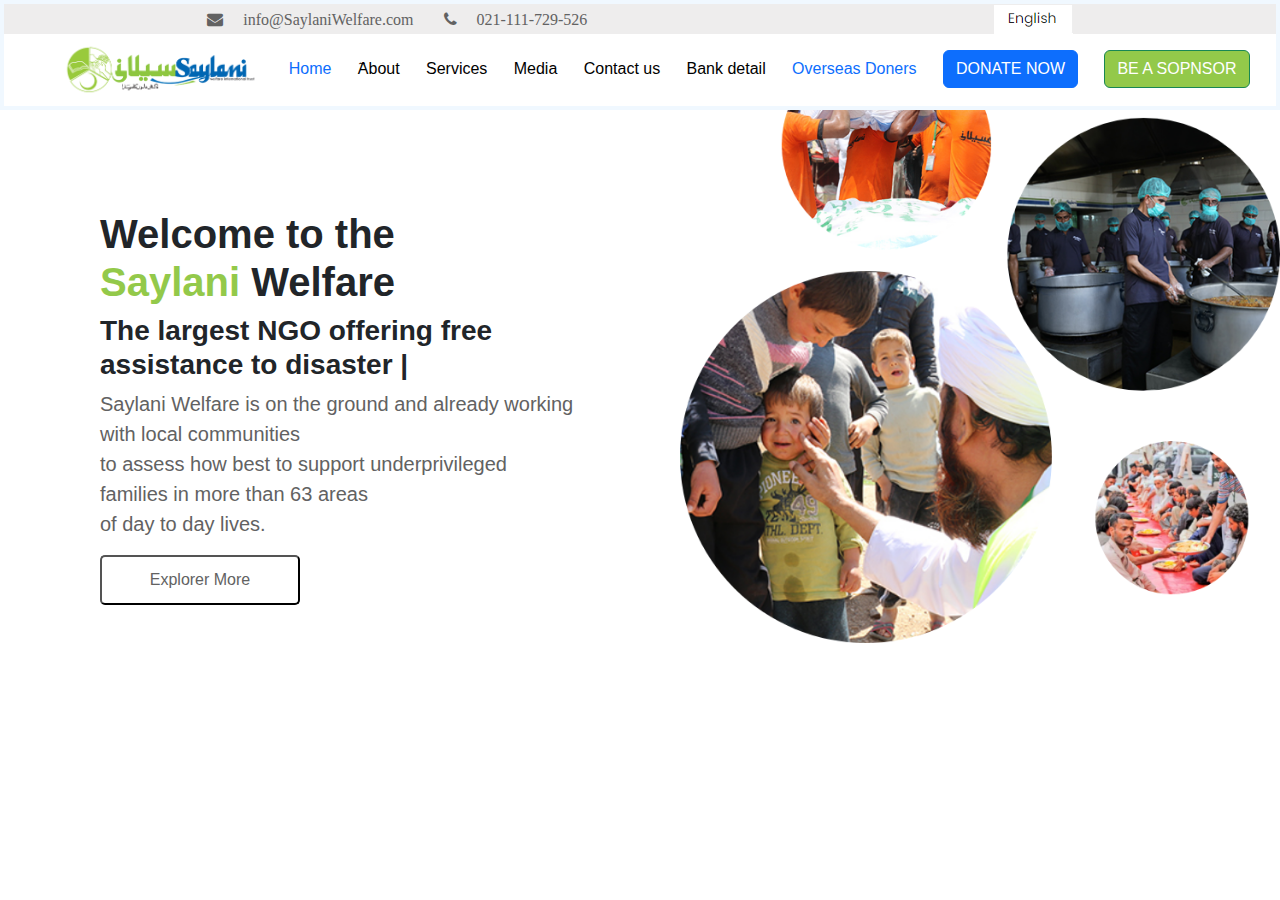
<file: index.html>
<!DOCTYPE html>
<html lang="en">

<head>
    <meta charset="UTF-8">
    <meta name="viewport" content="width=device-width, initial-scale=1.0">
    <title>MTM Balighan</title>
    <link rel="stylesheet" href="style.css">
    <link href="https://cdn.jsdelivr.net/npm/bootstrap@5.3.3/dist/css/bootstrap.min.css" rel="stylesheet"
        integrity="sha384-QWTKZyjpPEjISv5WaRU9OFeRpok6YctnYmDr5pNlyT2bRjXh0JMhjY6hW+ALEwIH" crossorigin="anonymous">
        <link rel="stylesheet" href="https://cdnjs.cloudflare.com/ajax/libs/font-awesome/4.7.0/css/font-awesome.min.css">

</head>

<body>
    
    

    <nav>
        <div class="main-top">

 
            <div class="top-bar">
                <i class="fa fa-envelope"> &#160;&#160;&#160;&#160;info@SaylaniWelfare.com</i>
                <i class="fa fa-phone"> &#160;&#160;&#160;&#160;021-111-729-526</i>
            </div>
        
            <div class="language">
            <img src="./english.PNG" alt="">
            </div>
        </div>
        <!-- navbar start -->
        <ul>
            <label><img class="logo" src="./logo.png" alt=""></label>
            <li><a href="#" class="h-1">Home</a></li>
            <li><a href="#">ٓAbout</a></li>
            <li><a href="#">Services</a></li>
            <li><a href="#">Media</a></li>
            <li><a href="#">Contact us</a></li>
            <li><a href="#">Bank detail</a></li>
            <li><a href="#" class="h-1 ">Overseas Doners</a></li>
            <button type="button" class="btn btn-primary">DONATE NOW</button>
            <button type="button" class="btn btn-success" id="btn-1">BE A SOPNSOR</button>
        </ul>
    </nav>
    <!-- navbar end -->
    <!-- main start  -->
    <div class="text-bar">
        <div class="main-text">
            <h1>Welcome to the <br> <span> Saylani</span> Welfare</h1>
            <h3>
                The largest NGO offering free assistance to disaster |
            </h3>
            <p>
                Saylani Welfare is on the ground and already working with local communities <br> to assess how best to
                support
                underprivileged families in more than 63 areas <br> of day to day lives.</p>
                <button class="text-bar-btn">Explorer More</button>
        </div>
   
            <img class="card-img" src="./card image.png" alt="">
      

    </div>





  
</body>

</html>
</file>
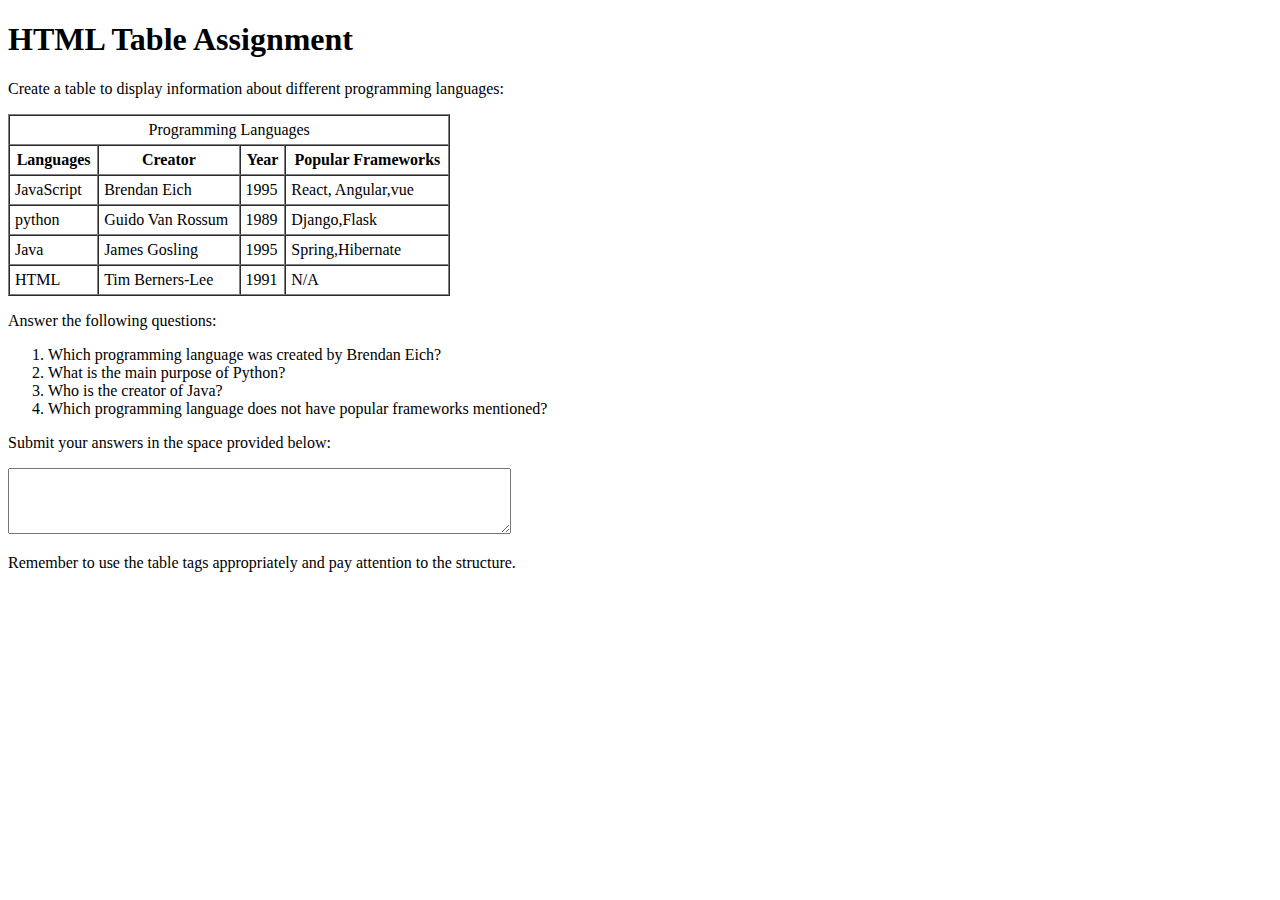
<file: New folder/table.html>
<!DOCTYPE html>
<html lang="en">

<head>
    <meta charset="UTF-8">
    <meta name="viewport" content="width=device-width, initial-scale=1.0">
    <title>Table</title>
</head>

<body>
    <h1>HTML Table Assignment</h1>
    <p>Create a table to display information about different programming languages:</p>
   
    <table border="" width="35%" cellpadding="5px" cellspacing="0">
    <tr>
        <td colspan="4" align="center">Programming Languages</td>
    </tr>
        <tr>
            <th>Languages</th>
            <th>Creator</th>
            <th>Year</th>
            <th>Popular Frameworks</th>
        </tr>
        <tr>
            <td>JavaScript</td>
            <td>
                <Btn>Brendan Eich</Btn>
            </td>
            <td>1995</td>
            <td>React, Angular,vue</td>
        </tr>
        <td>python</td>
        <td>Guido Van Rossum</td>
        <td>1989</td>
        <td>Django,Flask</td>
        <tr>
            <td>Java</td>
            <td>James Gosling</td>
            <td>1995</td>
            <td>Spring,Hibernate</td>
        </tr>
        <tr>
            <td>HTML</td>
            <td>Tim Berners-Lee</td>
            <td>1991</td>
            <td>N/A</td>
        </tr>
    </table>
<p>Answer the following questions:</p>
<ol>
    <li>Which programming language was created by Brendan Eich?</li>
    <li>What is the main purpose of Python?</li>
    <li>Who is the creator of Java?</li>
    <li>Which programming language does not have popular frameworks mentioned?</li>
</ol>
<p>Submit your answers in the space provided below:
</p>
<textarea cols="60" rows="4"></textarea>
<p>Remember to use the table tags appropriately and pay attention to the structure.</p>

</body>

</html>
</file>
<file: style.css>
* {
    margin: 0;
    padding: 0;
    font-family: Arial, Helvetica, sans-serif;

}

.main-top {
    display: flex;
    justify-content: space-around;
    background-color: #dbd9d977;
    align-items: center;
    height: 30px;



}

.main-top .top-bar {
    display: flex;
    justify-content: space-between;
    align-items: center;
    gap: 30px;
    color: #626262  ;
}



nav {
    background-color: #ffffff;
    border: 4px solid aliceblue;
    width: 100%;
    height: 110px;
    position: fixed;
}

nav ul .logo {
    line-height: 80px;
    width: 200px;
    padding: 8px 0px;

}

nav ul {
    display: flex;
    justify-content: space-evenly;
    align-items: center;
    list-style: none;
}

nav ul a {
    text-decoration: none;
    color: #000000;
    /* font-size: 20px; */

}

.h-1 {
    color: #0d6efd;

}

#btn-1 {
    background-color: #93c94a;
}

.text-bar {

    display: flex;
    margin-left: 100px;
}


.text-bar .main-text {
    padding-top: 210px;
    margin-right: 100px;

}

.text-bar h3 {
    font-weight: 600;
}

.text-bar h1 {
    font-weight: bold;
}

.text-bar p {
    font-size: 20px;
    color: #626262;
}

.text-bar-btn {
    width: 200px;
    height: 50px;
    color: #626262;
    background-color: #ffffff;
    border-radius: 05px;
}

span {
    color: #93c94a;
}

div .card-img {
    width: 600px;
    margin-top: 40px;

}
</file>
